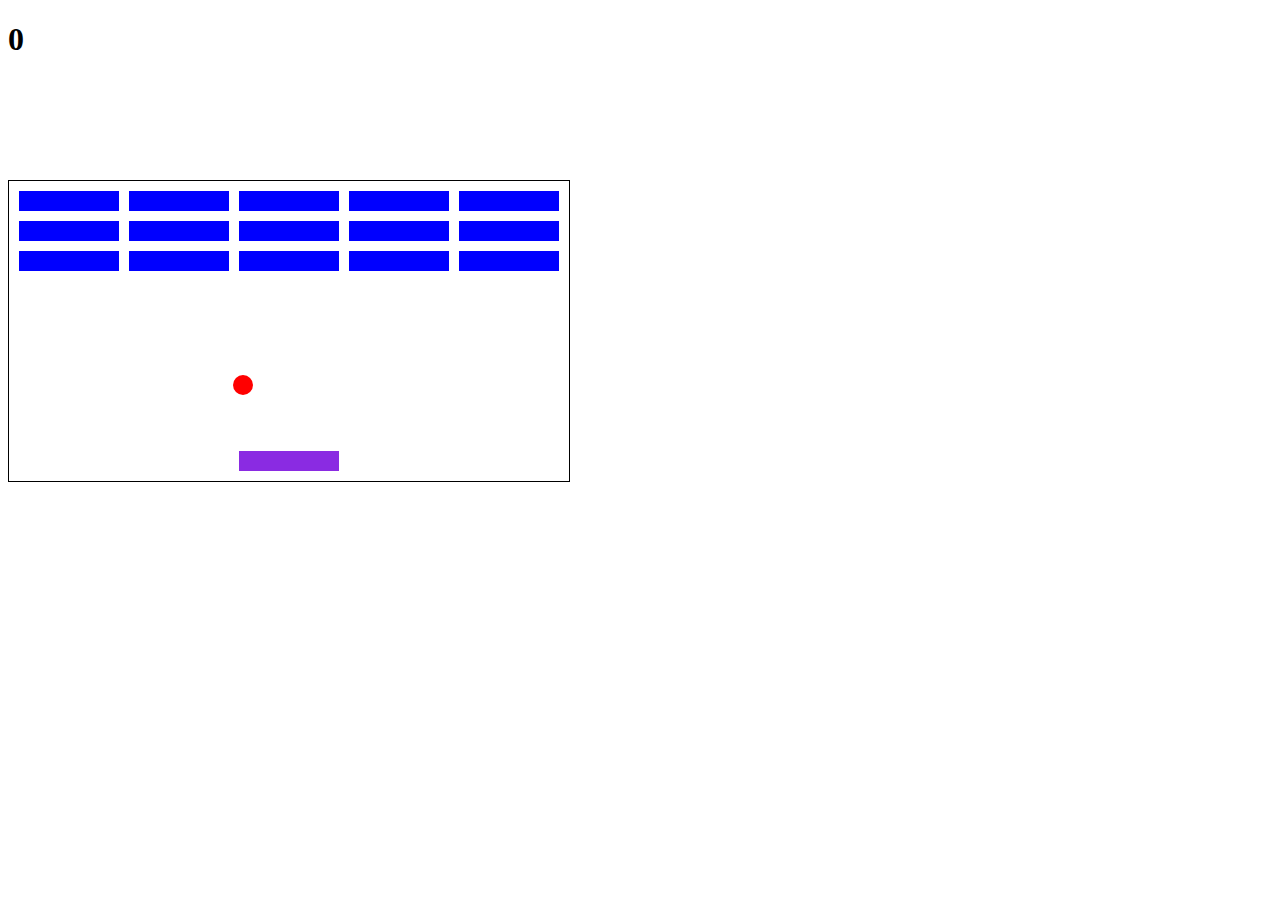
<file: Javascript Games/Breakout/index.html>
<!DOCTYPE html>
<html>

<head>
    <meta charset="utf-8" />
    <title>2D Breakout Game</title>
    <link rel="stylesheet" href="styles.css">
</head>

<body>
    <h1 id="score">0</h1>
    <div class="grid"></div>

    <script src="app.js"></script>
</body>

</html>
</file>
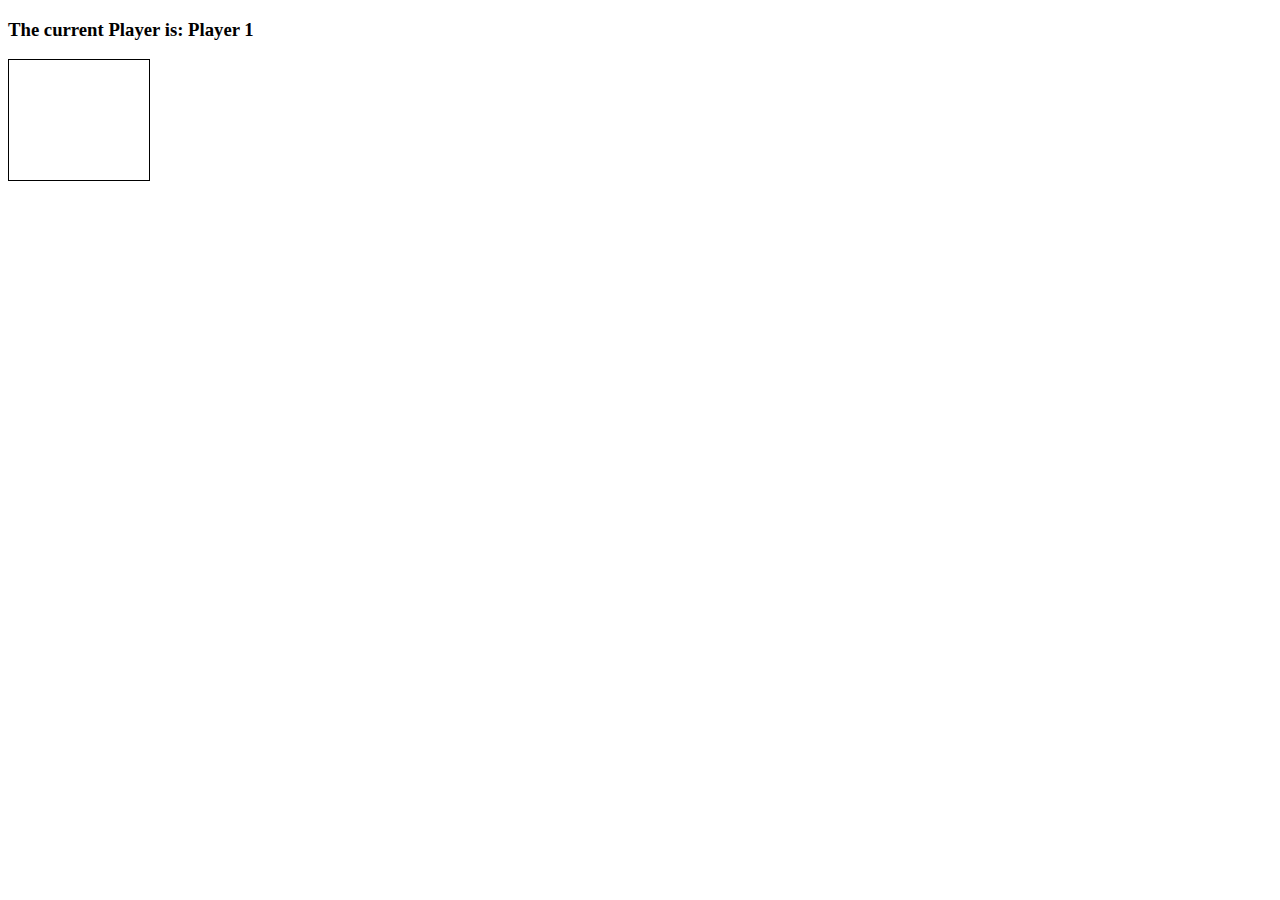
<file: Javascript Games/Connect Four/index.html>
<!doctype html>

<html lang="en">

<head>
    <meta charset="utf-8">
    <title>Connect Four</title>
    <link rel="stylesheet" href="styles.css">
    <script src="app.js" charset="utf-8"></script>
</head>

<body>
    <h3>The current Player is: Player <span id="current-player">1</span></h3>
    <h3 id="result"></h3>

    <div class="grid">
        <div></div>
        <div></div>
        <div></div>
        <div></div>
        <div></div>
        <div></div>
        <div></div>
        <div></div>
        <div></div>
        <div></div>
        <div></div>
        <div></div>
        <div></div>
        <div></div>
        <div></div>
        <div></div>
        <div></div>
        <div></div>
        <div></div>
        <div></div>
        <div></div>
        <div></div>
        <div></div>
        <div></div>
        <div></div>
        <div></div>
        <div></div>
        <div></div>
        <div></div>
        <div></div>
        <div></div>
        <div></div>
        <div></div>
        <div></div>
        <div></div>
        <div></div>
        <div></div>
        <div></div>
        <div></div>
        <div></div>
        <div></div>
        <div></div>
        <div class="taken"></div>
        <div class="taken"></div>
        <div class="taken"></div>
        <div class="taken"></div>
        <div class="taken"></div>
        <div class="taken"></div>
        <div class="taken"></div>
    </div>

</body>

</html>
</file>
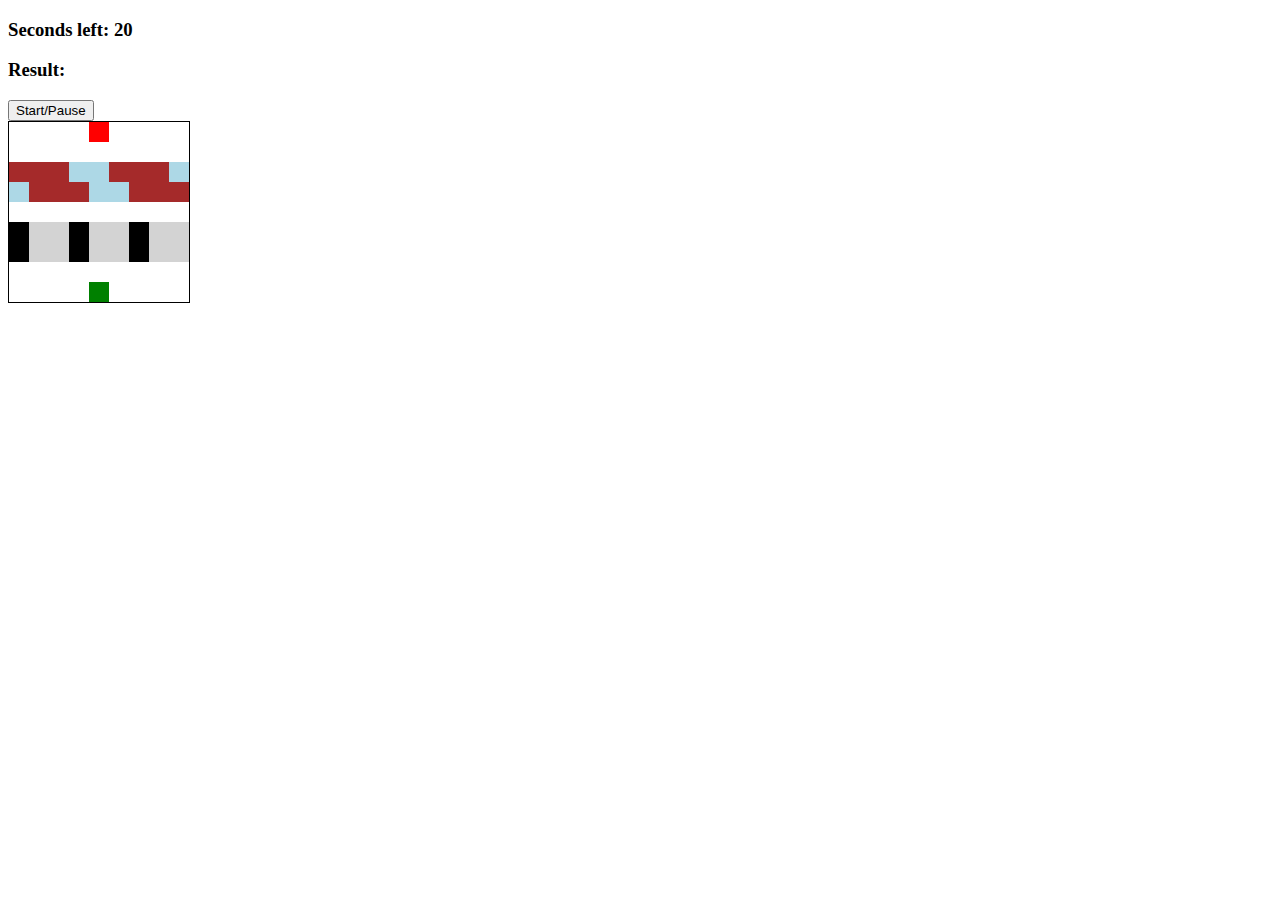
<file: Javascript Games/Frogger/index.html>
<!DOCTYPE html>
<html lang="en">

<head>
    <meta charset="UTF-8">
    <title>Frogger</title>
    <link rel="stylesheet" type="text/css" href="styles.css">
</head>

<body>

    <h3>Seconds left: <span id="time-left">20</span></h3>
    <h3>Result: <span id="result"></span></h3>

    <button id="start-pause-button">Start/Pause</button>

    <div class="grid">
        <div></div>
        <div></div>
        <div></div>
        <div></div>
        <div class="ending-block"></div>
        <div></div>
        <div></div>
        <div></div>
        <div></div>
        <div></div>
        <div></div>
        <div></div>
        <div></div>
        <div></div>
        <div></div>
        <div></div>
        <div></div>
        <div></div>
        <div class="log-left l1"></div>
        <div class="log-left l2"></div>
        <div class="log-left l3"></div>
        <div class="log-left l4"></div>
        <div class="log-left l5"></div>
        <div class="log-left l1"></div>
        <div class="log-left l2"></div>
        <div class="log-left l3"></div>
        <div class="log-left l4"></div>
        <div class="log-right l5"></div>
        <div class="log-right l1"></div>
        <div class="log-right l2"></div>
        <div class="log-right l3"></div>
        <div class="log-right l4"></div>
        <div class="log-right l5"></div>
        <div class="log-right l1"></div>
        <div class="log-right l2"></div>
        <div class="log-right l3"></div>
        <div></div>
        <div></div>
        <div></div>
        <div></div>
        <div></div>
        <div></div>
        <div></div>
        <div></div>
        <div></div>
        <div class="car-left c1"></div>
        <div class="car-left c2"></div>
        <div class="car-left c3"></div>
        <div class="car-left c1"></div>
        <div class="car-left c2"></div>
        <div class="car-left c3"></div>
        <div class="car-left c1"></div>
        <div class="car-left c2"></div>
        <div class="car-left c3"></div>
        <div class="car-right c1"></div>
        <div class="car-right c2"></div>
        <div class="car-right c3"></div>
        <div class="car-right c1"></div>
        <div class="car-right c2"></div>
        <div class="car-right c3"></div>
        <div class="car-right c1"></div>
        <div class="car-right c2"></div>
        <div class="car-right c3"></div>
        <div></div>
        <div></div>
        <div></div>
        <div></div>
        <div></div>
        <div></div>
        <div></div>
        <div></div>
        <div></div>
        <div></div>
        <div></div>
        <div></div>
        <div></div>
        <div class="starting-block frog"></div>
        <div></div>
        <div></div>
        <div></div>
        <div></div>
    </div>

    <script src="app.js"></script>
</body>

</html>
</file>
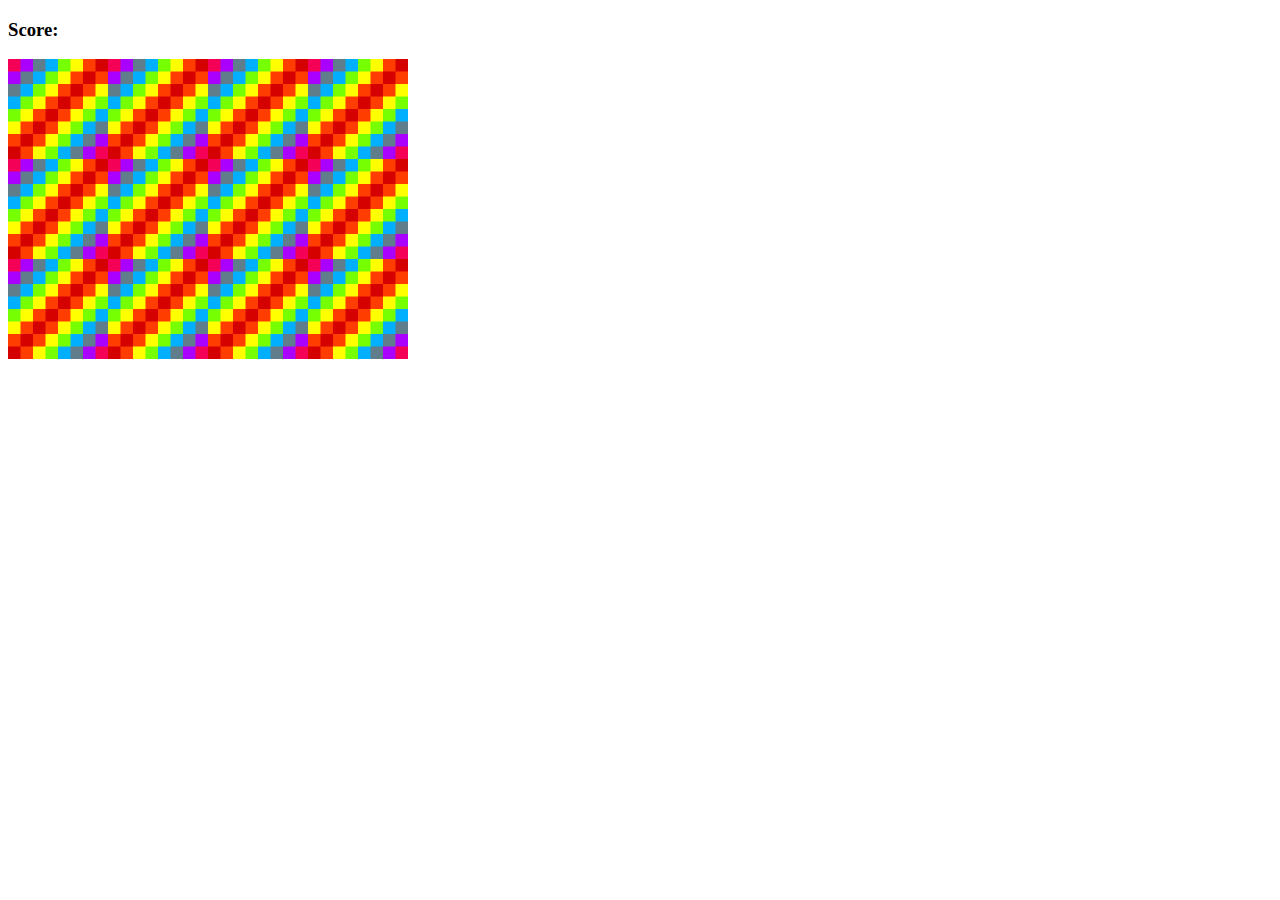
<file: Javascript Games/Memory Game/index.html>
<!DOCTYPE html>
<html lang="en" dir="ltr">

<head>
    <meta charset="UTF-8">
    <title>Memory Game</title>
    <link rel="stylesheet" href="styles.css">
    </link>
    <script src="app.js" charset="utf-8"></script>
</head>

<body>

    <h3>Score:<span id="result"></span></h3>

    <div class="grid">
    </div>

</body>

</html>
</file>
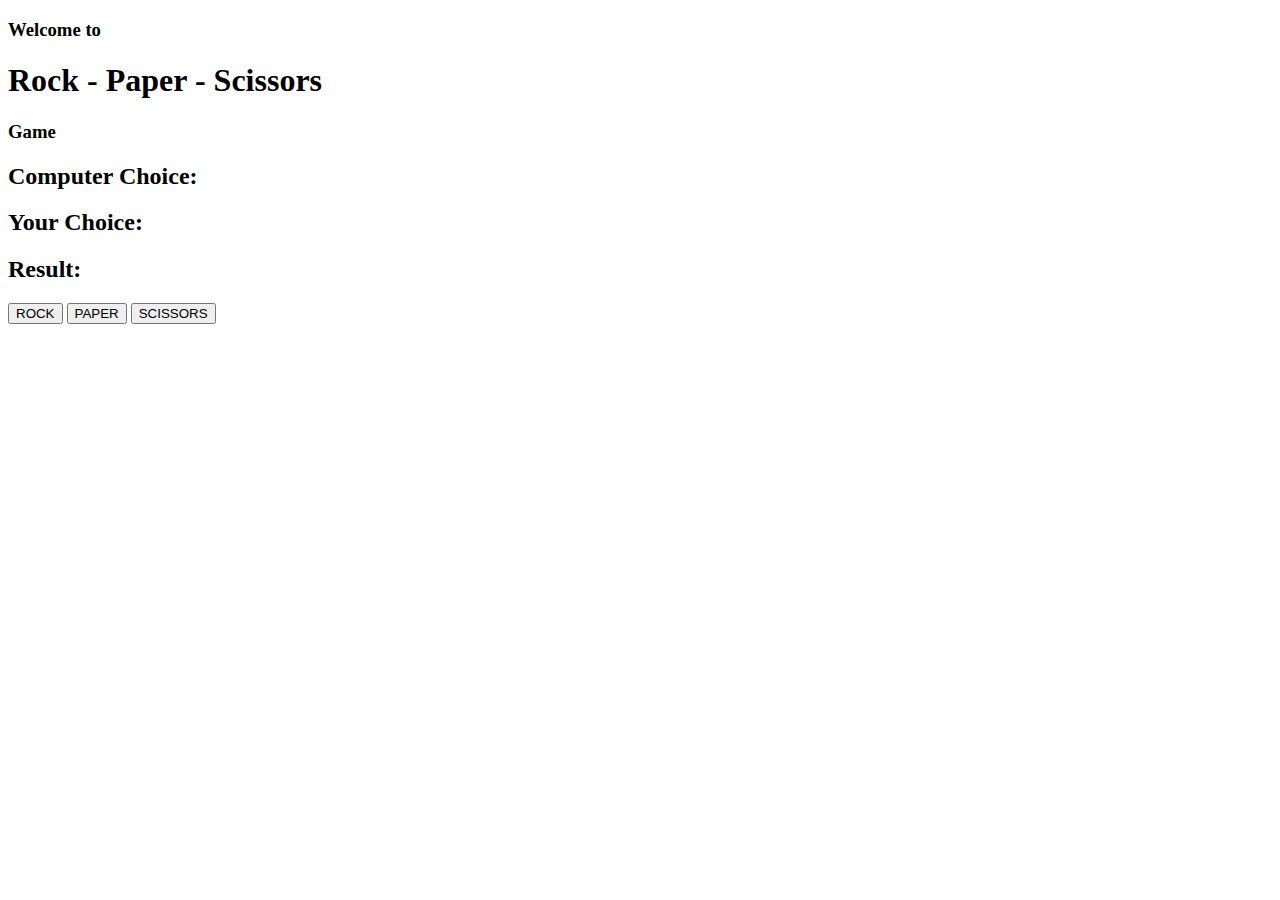
<file: Javascript Games/Rock-Paper-Scissors/index.html>
<!DOCTYPE html>
<html lang="en">

<head>
    <meta charset="UTF-8">
    <meta http-equiv="X-UA-Compatible" content="IE=edge">
    <meta name="viewport" content="width=device-width, initial-scale=1.0">
    <title>Rock-Paper-Scissors</title>

</head>

<body class="bg-black">

    <h3>Welcome to</h3>
    <h1>Rock - Paper - Scissors</h1>
    <h3>Game</h3>
    <h2>Computer Choice: <span id="computer-choice"></span></h2>
    <h2>Your Choice: <span id="user-choice"></span></h2>
    <h2>Result: <span id="result" class="text-orange-600"></span> </h2>


    <button id="rock">ROCK</button>
    <button id="paper">PAPER</button>
    <button id="scissors">SCISSORS</button>


    <script src="app.js" charset="utf-8"></script>
</body>

</html>
</file>
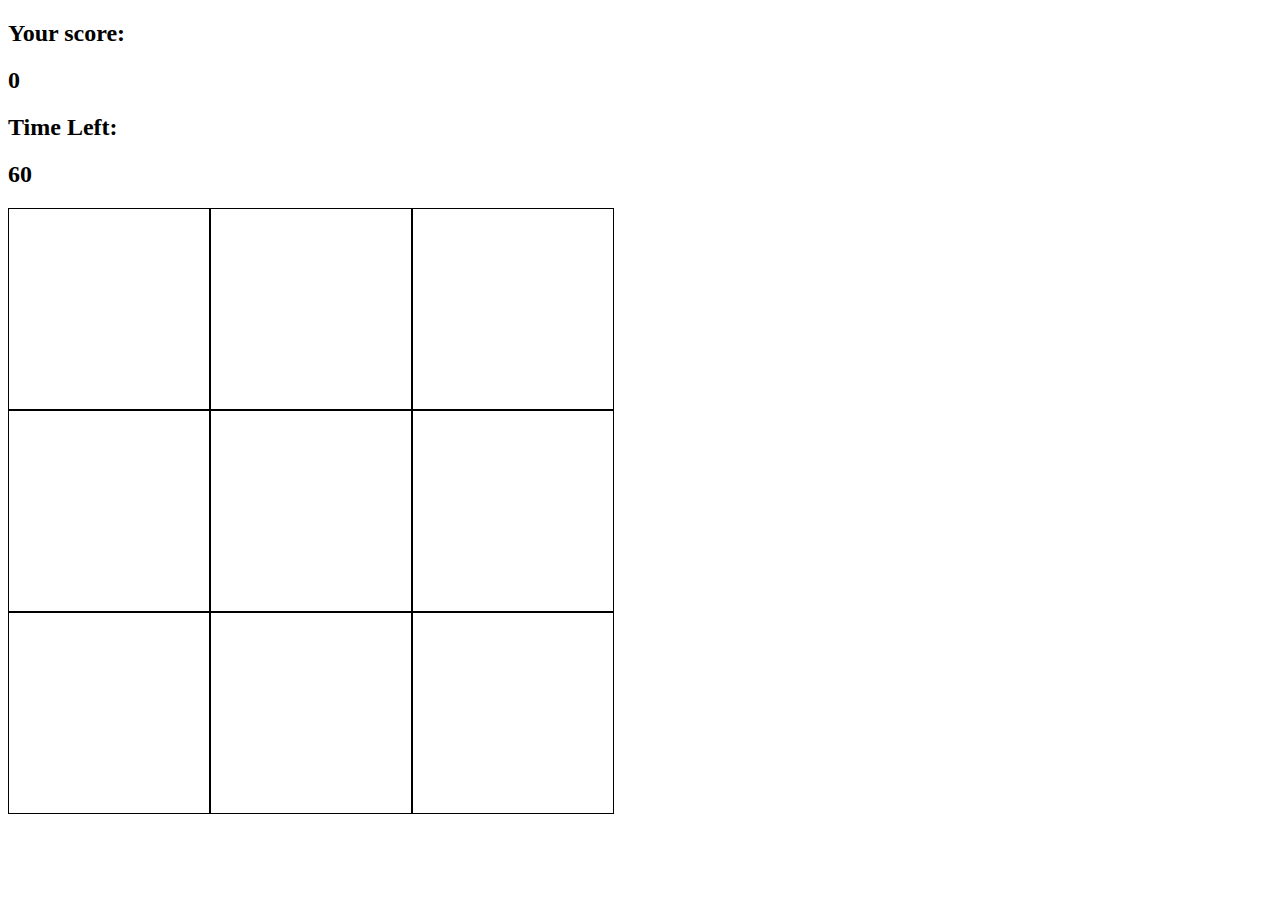
<file: Javascript Games/Whac-a-mole/index.html>
<!doctype html>

<html lang="en">

<head>
    <meta charset="utf-8">
    <title>Whac-a-mole</title>
    <link rel="stylesheet" href="styles.css">
</head>

<body>

    <h2>Your score:</h2>
    <h2 id="score">0</h2>

    <h2>Time Left:</h2>
    <h2 id="time-left">60</h2>

    <div class="grid">
        <div class="square" id="1"></div>
        <div class="square" id="2"></div>
        <div class="square" id="3"></div>
        <div class="square" id="4"></div>
        <div class="square" id="5"></div>
        <div class="square" id="6"></div>
        <div class="square" id="7"></div>
        <div class="square" id="8"></div>
        <div class="square" id="9"></div>
    </div>

    <script src="app.js"></script>
</body>

</html>
</file>
<file: Javascript Games/Breakout/styles.css>
.grid {
    position: absolute;
    width: 560px;
    height: 300px;
    border: solid 1px black;
    margin-top: 100px;
}

.user {
    position: absolute;
    width: 100px;
    height: 20px;
    background-color: blueviolet;
}

.block {
    position: absolute;
    width: 100px;
    height: 20px;
    background-color: blue;
}

.ball {
    position: absolute;
    width: 20px;
    height: 20px;
    border-radius: 10px;
    background-color: red;
}
</file>
<file: Javascript Games/Connect Four/styles.css>
.grid {
    border: 1px solid;
    height: 120px;
    width: 140px;
    display: flex;
    flex-wrap: wrap;
}

.grid div {
    height: 20px;
    width: 20px;
}

.player-one {
    background-color: red;
    border-radius: 10px;
}

.player-two {
    background-color: blue;
    border-radius: 10px;
}
</file>
<file: Javascript Games/Frogger/styles.css>
.grid {
    border: 1px solid black;
    height: 180px;
    width: 180px;
    display: flex;
    flex-wrap: wrap;
}

.grid div {
    height: 20px;
    width: 20px;
}

.ending-block {
    background-color: red;
}

.starting-block {
    background-color: blue;
}
.l1,
.l2,
.l3 {
    background-color: brown;
}

.l4,
.l5 {
    background-color: lightblue;
}

.c1 {
    background-color: black;
}

.c2,
.c3 {
    background-color: lightgrey;
}

.frog {
    background-color: green;
}
</file>
<file: Javascript Games/Memory Game/styles.css>
.grid {
    display: flex;
    flex-wrap: wrap;
    width: 400px;
    height: 300px;
}
</file>
<file: Javascript Games/Whac-a-mole/styles.css>
.grid {
    width: 606px;
    height: 606px;
    display: flex;
    flex-wrap: wrap;
}

.square {
    height: 200px;
    width: 200px;
    border: solid black 1px;
}

.mole {
    background-image: url("mole.jpg");
    background-size: cover;
}
</file>
